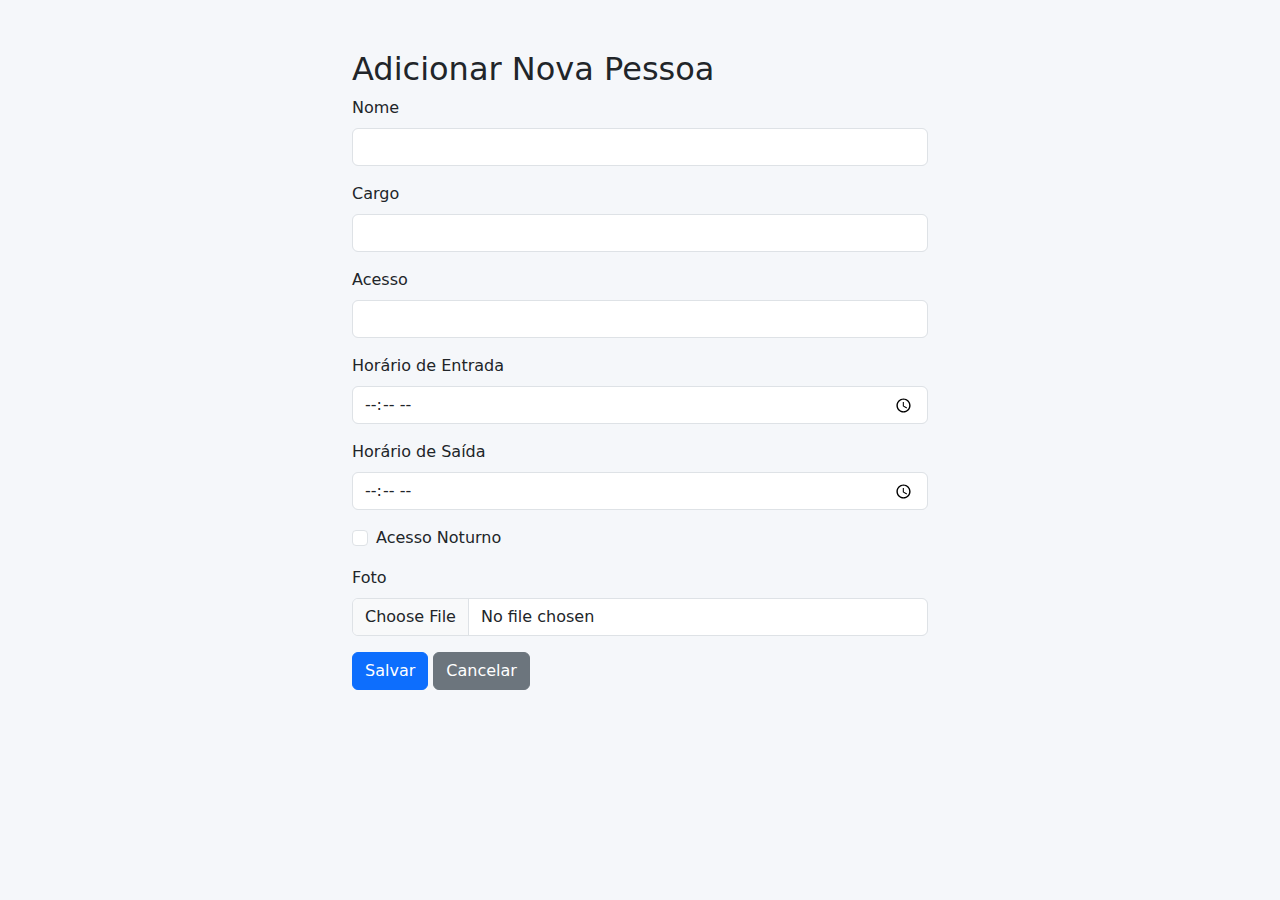
<file: templates/adicionar.html>
<!DOCTYPE html>
<html lang="pt">
<head>
    <meta charset="UTF-8">
    <title>Adicionar Pessoa</title>
    <link rel="stylesheet" href="https://cdn.jsdelivr.net/npm/bootstrap@5.3.0/dist/css/bootstrap.min.css">
    <style>
        body {
            background-color: #f5f7fa;
        }
        .container {
            margin-top: 50px;
            max-width: 600px;
        }
    </style>
</head>
<body>
    <div class="container">
        <h2>Adicionar Nova Pessoa</h2>
        <form action="/adicionar" method="post" enctype="multipart/form-data">
            <div class="mb-3">
                <label for="nome" class="form-label">Nome</label>
                <input type="text" class="form-control" id="nome" name="nome" required>
            </div>
            <div class="mb-3">
                <label for="cargo" class="form-label">Cargo</label>
                <input type="text" class="form-control" id="cargo" name="cargo" required>
            </div>
            <div class="mb-3">
                <label for="acesso" class="form-label">Acesso</label>
                <input type="text" class="form-control" id="acesso" name="acesso" required>
            </div>
            <div class="mb-3">
                <label for="entrada" class="form-label">Horário de Entrada</label>
                <input type="time" class="form-control" id="entrada" name="entrada" required>
            </div>
            <div class="mb-3">
                <label for="saida" class="form-label">Horário de Saída</label>
                <input type="time" class="form-control" id="saida" name="saida" required>
            </div>
            <div class="form-check mb-3">
                <input class="form-check-input" type="checkbox" id="acesso_noturno" name="acesso_noturno">
                <label class="form-check-label" for="acesso_noturno">Acesso Noturno</label>
            </div>
            <div class="mb-3">
                <label for="foto" class="form-label">Foto</label>
                <input type="file" class="form-control" id="foto" name="foto" accept="image/*" required>
            </div>
            <button type="submit" class="btn btn-primary">Salvar</button>
            <a href="/" class="btn btn-secondary">Cancelar</a>
        </form>
    </div>
</body>
</html>
</file>
